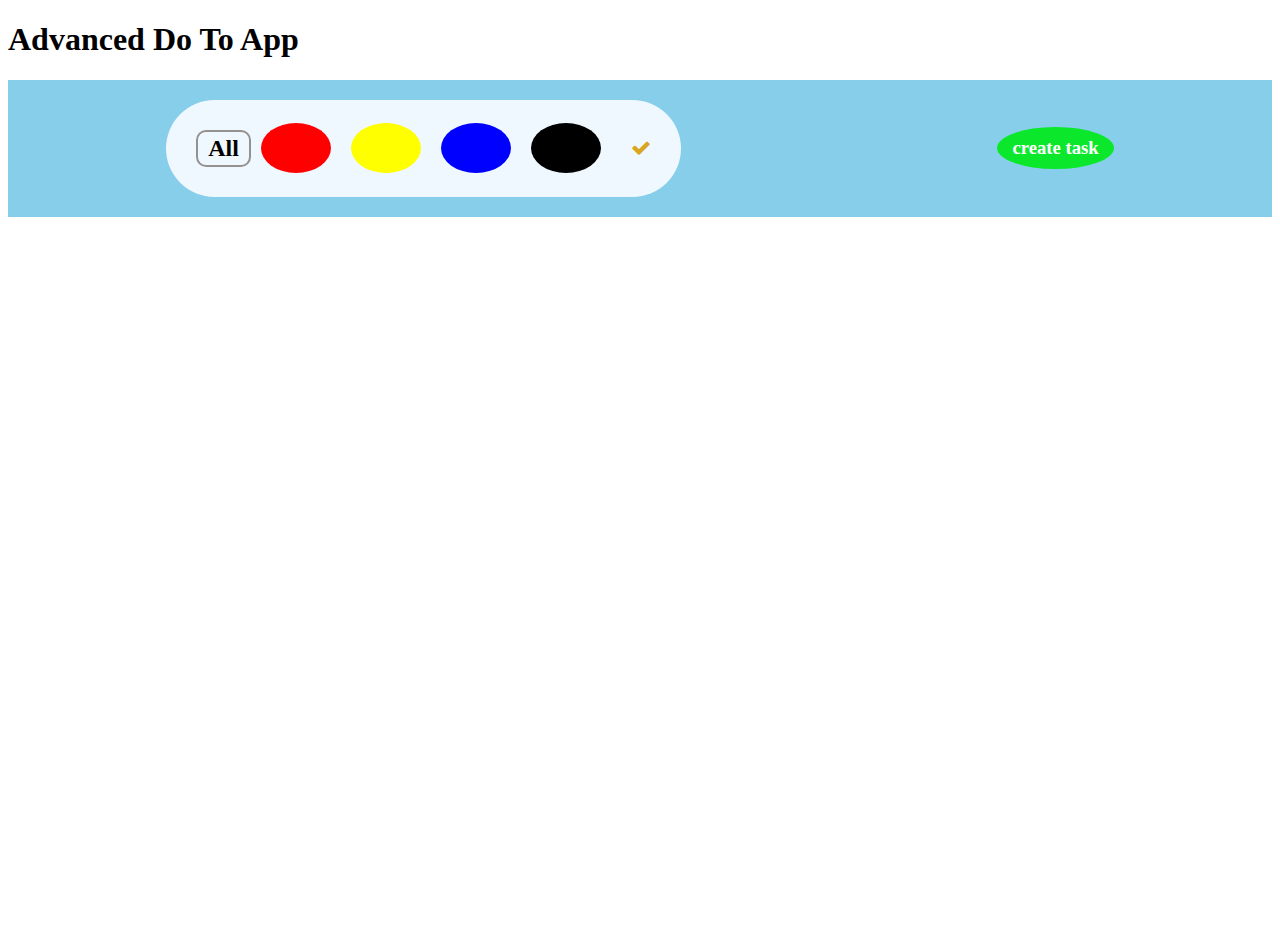
<file: ToDo_Project/index.html>
<!DOCTYPE html>
<html lang="en">

<head>
    <meta charset="UTF-8">
    <meta http-equiv="X-UA-Compatible" content="IE=edge">
    <meta name="viewport" content="width=device-width, initial-scale=1.0">
    <link rel="stylesheet" href="style.css">
    <link rel="stylesheet" href="https://cdnjs.cloudflare.com/ajax/libs/font-awesome/4.7.0/css/font-awesome.min.css">
    <title>To Do Project</title>
</head>
<h1> Advanced Do To App</h1>
<body>

    <div class="main">
        <header>
            <div class="filter">
                <h2 id="all" onclick="">All</h2>
                <div id="red" class="btn1" ></div>
                <div id="yellow" class="btn1" ></div>
                <div id="blue" class="btn1" ></div>
                <div id="black" class="btn1" ></div>
                <i class="fa fa-check" id="check"></i>

            </div>
            <h3 id="create" onclick="inter()">create task</h3>
        </header>


        <div id="checkbox">

             <!-- <div id="box" style="border-top: 10px solid ; border-top-color: blue;">
                <h2 id="taskname"></h2>
                <div class="icons">
                    <div class="actionicon" id="actionicon">
                        <i class="fa fa-check" id="check2" onclick="checked()"></i>
                        <i class="fa fa-pencil" id="edit" onclick="editTaskName()"></i>
                        <i class="fa fa-trash-o" id="delete" onclick="remove()"></i>
                        <i class="fa fa-square" id="changecolor" onclick="changecolors()"></i>
                    </div>
                    <div class="lockicon">
                        <i class="fa fa-lock" id="lock" onclick="unlock()"></i>
                        <i class="fa fa-unlock" id="unlock" onclick="lock()"></i>
                    </div>
                </div>
            </div> -->
            
            
           
        </div>


        <main id="popup">
            <div id="popbox">
                <div id="inputarea">
                    <input type="text" id="inputvalue" placeholder="write somethings">
                    <div class="btnarea">
                        <button type="submit" id="done" onclick="complete()">done</button>
                    </div>
                </div>
                <div id="colorarea">
                    <div class="color2">
                        <div id="red1" class="btn" onclick="redtop()"></div>
                        <div id="yellow1" class="btn" onclick="yellowtop()"></div>
                        <div id="blue1" class="btn" ></div>
                        <div id="black1" class="btn" onclick="blacktop()"></div>
                    </div>
                    <i class="fa fa-close" id="close" onclick="closing()"></i>
                </div>
            </div>
        </main>
    </div>

    <script src="JS.js"></script>

</body>

</html>
</file>
<file: ToDo_Project/style.css>
body {
  max-width: 100%;
  height: 100vh;
}

header {
  background-color: skyblue;
  display: flex;
  justify-content: space-around;
  padding: 20px 0px;
}

.filter {
  display: flex;
  background-color: aliceblue;
  padding: 10px 30px;
  border-radius: 50px;
  align-items: center;
}

.btn1 {
  margin: 0px 10px;
  cursor: pointer;
}



#red {
  background-color: red;
  width: 70px;
  height: 50px;
  border-radius: 50%;
}

#yellow {
  background-color: yellow;
  width: 70px;
  height: 50px;
  border-radius: 50%;
}

#blue {
  background-color: blue;
  width: 70px;
  height: 50px;
  border-radius: 50%;
}

#black {
  background-color: black;
  width: 70px;
  height: 50px;
  border-radius: 50%;
}

#all {
  border: 2px solid rgb(148, 145, 145);
  padding: 3px 10px;
  border-radius: 10px;
  font-weight: bold;
  cursor: pointer;
}

#check {
  color: goldenrod;
  margin-left: 20px;
  font-size: 20px;
}

#create {
  color: white;
  background-color: rgb(11, 232, 44);
  align-self: center;
  padding: 10px 15px;
  border-radius: 50%;
  cursor: pointer;

  font-weight: bold;
}
#create:hover{
  background-color: rgb(19, 165, 237);
  color: black;
}

main {
  display: flex;
  justify-content: center;
  align-items: center;
  height: 86vh;
  display: none;

}

#popbox {
  position: fixed;
  top: 40%;
  left: 35%;
  display: flex;
  background-color: rgb(9, 175, 240);
  border-radius: 25px;
  width: 50%;
  height: 50vh;
  border: 3px solid rgb(197, 8, 240);
}

.btn {
  margin:40px 0px;
  cursor: pointer;
}
.btn:hover {
 border: 2px solid white;
 transition: .5s;
}

#red1 {
  background-color: red;
  width: 100px;
  height: 50px;
  border-radius: 50px;
}

#yellow1 {
  background-color: yellow;
  width: 100px;
  height: 50px;
  border-radius: 50px;
}

#blue1 {
  background-color: blue;
  width: 100px;
  height: 50px;
  border-radius: 50px;
}

#black1 {
  background-color: black;
  width: 100px;
  height: 50px;
  border-radius: 50px;
  border: 2px solid white;
}

#inputarea {
  width: 70%;
}

#inputarea input {
  background-color: transparent;
  border-style: none;
  font-size: 20px;
  padding: 20px 190px 250px 30px;
  outline: none;
  color: white;
  letter-spacing: 1px;
  
}

input::placeholder {
  color: white;
}

#colorarea {
  display: flex;
  background-color: black;
  width: 35%;
  justify-content: center;
  align-items: center;
  border-radius: 25px;
}
#colorarea i{
  color: white;
  align-self: flex-start;
  position: relative;
  top: 3%;
  left:10%;
}
#colorarea i:hover{
  color: rgb(8, 225, 245);
}

#done {
  padding: 10px 20px;
  background-color: rgb(9, 20, 239);
  border-style: none;
  border-radius: 50px;
  color: white;
  font-weight: bold;
  cursor: pointer;
}

#done:hover {
  background-color: rgb(0, 66, 128);
  color: black;
}

.btnarea {
  display: flex;
  justify-content: center;
}
#checkbox{
  width: 100%;
  display: flex;
  justify-content: center;
}

#box{
  width: 25%;
  background-color: skyblue;
  height: 45vh;
  border-top: 20px solid rgb(170, 42, 57);
  border-radius: 15px;
  margin: 36px 36px;
}

.icons{
  display: flex;
  justify-content: space-around;
align-self: end;
position: relative;
top: 60%;
}
.actionicon{
  display: none;
}
.actionicon i{
  margin: 0px 10px;
  font-size: 20px;
  cursor: pointer;
}
.lockicon i{
  font-size: 40px;
  align-self: center;
  cursor: pointer;
}
/* #unlock{
  display: none;
} */

#check2{
  color: rgb(105, 11, 254);
}
#edit{
  color: rgb(3, 244, 87);
}
#delete{
  color: red;
}
#changecolor{
  color: rgb(255, 0, 234);
}

#taskname{
  margin-top: 25px;
  text-align: center;
  font-weight: bold;
}
</file>
